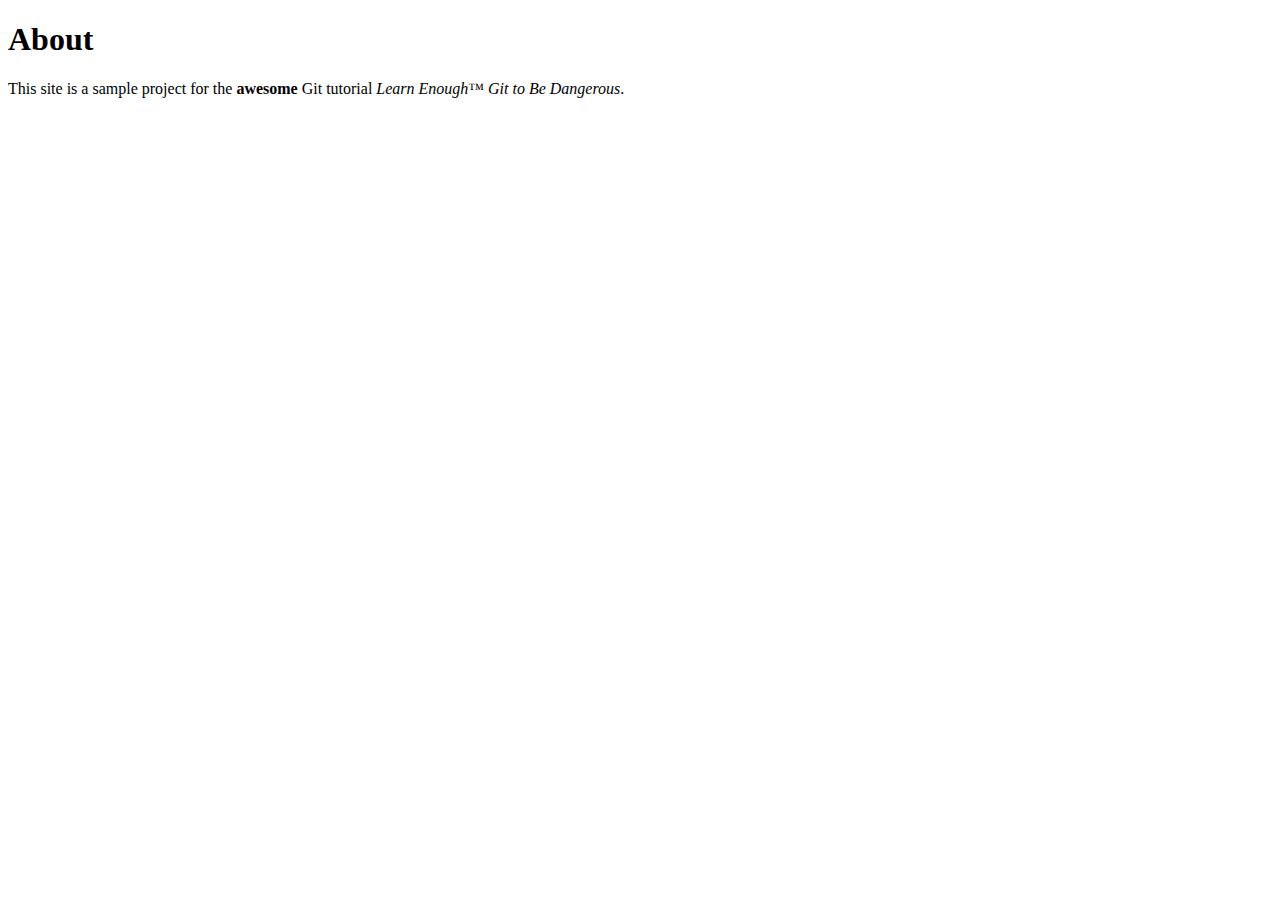
<file: about.html>
<!DOCTYPE html>
<html>
  <head>
    <title>About Us</title>
  </head>
  <body>
    <h1>About</h1>
    <p>
      This site is a sample project for the <strong>awesome</strong> Git
      tutorial <em>Learn Enough™ Git to Be Dangerous</em>.
      <A></A>
    </p>
  </body>
</html>
</file>
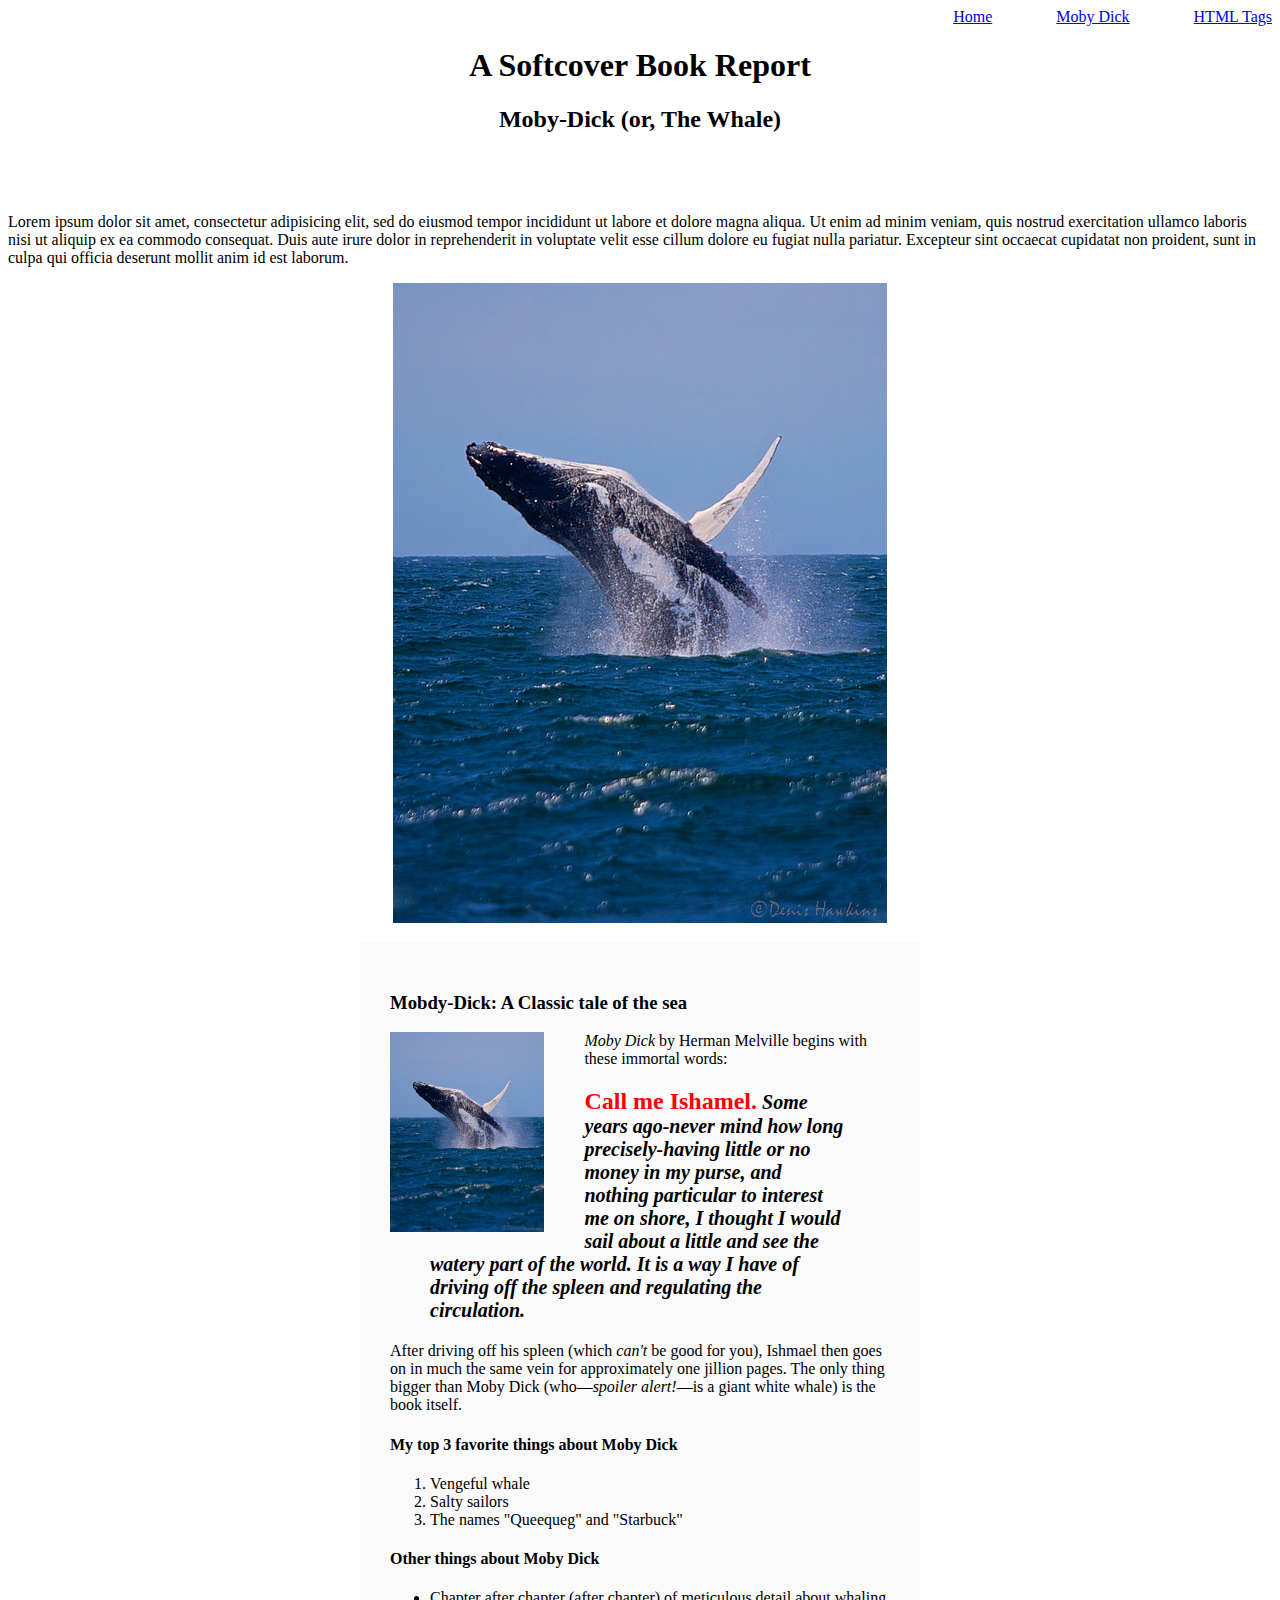
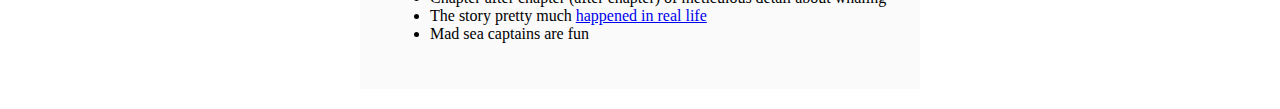
<file: moby_dick.html>
<!DOCTYPE html>
<html lang="en" dir="ltr">
  <head>
    <title>Moby Dick</title>
    <meta charset="utf-8">
   <link rel="stylesheet" href="css/main.css">
  </head>
  <body>
    <div class="nav-menu";>
      <a href="index.html" class="nav-spacing">Home</a>
      <a href="moby_dick.html" class="nav-spacing">Moby Dick</a>
      <a href="tags.html" class="nav-spacing">HTML Tags</a>
    </div>

    <!-- Comment section -->
    <header style="text-align:center; margin: 0 0 80px;">
      <h1>A Softcover Book Report</h1>
      <h2>Moby-Dick (or, The Whale)</h2>
    </header>

    <div>
      <p>
Lorem ipsum dolor sit amet, consectetur adipisicing elit, sed do eiusmod tempor incididunt ut labore et dolore magna aliqua. Ut enim ad minim veniam, quis nostrud exercitation ullamco laboris nisi ut aliquip ex ea commodo consequat. Duis aute irure dolor in reprehenderit in voluptate velit esse cillum dolore eu fugiat nulla pariatur. Excepteur sint occaecat cupidatat non proident, sunt in culpa qui officia deserunt mollit anim id est laborum.
      </p>
    </div>

    <img src="images/breaching_whale.jpg" alt="whale" style="display: block; margin: 0 auto;">

    <div style="width: 500px; margin: 20px auto; padding: 30px; background-color: #fafafa;">

      <h3>Mobdy-Dick: A Classic tale of the sea</h3>

      <a href="https://www.softcover.io/read/6070fb06/moby-dick" target="_blank">
        <img src="images/breaching_whale.jpg" alt="" height="200px"
            style="float:left; margin:0 40px 0 0;" ></a>
          <p><em>Moby Dick</em>
        by Herman Melville begins with these immortal words:</p>

        <blockquote style="font-style: Italic; font-size:20px;" >
          <p style="font-weight: bold;">
          <span style="Font-style: normal; font-size: 24px; font-weight: bold; color:Red;"">Call me Ishamel.</span> Some years ago-never mind how long precisely-having little or no money in my purse,  and nothing
          particular to interest me on shore, I thought I would sail about a
          little and see the watery part of the world. It is a way I have of
          driving off the spleen and regulating the circulation.
        </p>
        </blockquote>

        <p>
       After driving off his spleen (which <em>can't</em> be good for you),
       Ishmael then goes on in much the same vein for approximately one
       jillion pages. The only thing bigger than Moby Dick (who—<em>spoiler
       alert!</em>—is a giant white whale) is the book itself.
     </p>

     <h4>My top 3 favorite things about Moby Dick</h4>

    <ol>
      <li>Vengeful whale</li>
      <li>Salty sailors</li>
      <li>The names "Queequeg" and "Starbuck"</li>
    </ol>

    <h4>Other things about Moby Dick</h4>

    <ul>
      <li>
        Chapter after chapter (after chapter) of meticulous detail about
        whaling
      </li>
      <li>
        The story pretty much
        <a href="https://en.wikipedia.org/wiki/Essex_(whaleship)"
           target="_blank" rel="noopener">happened in real life</a>
      </li>
      <li>Mad sea captains are fun</li>
    </ul>

    </div>




    <footer>

    </footer>


  </body>
</html>
</file>
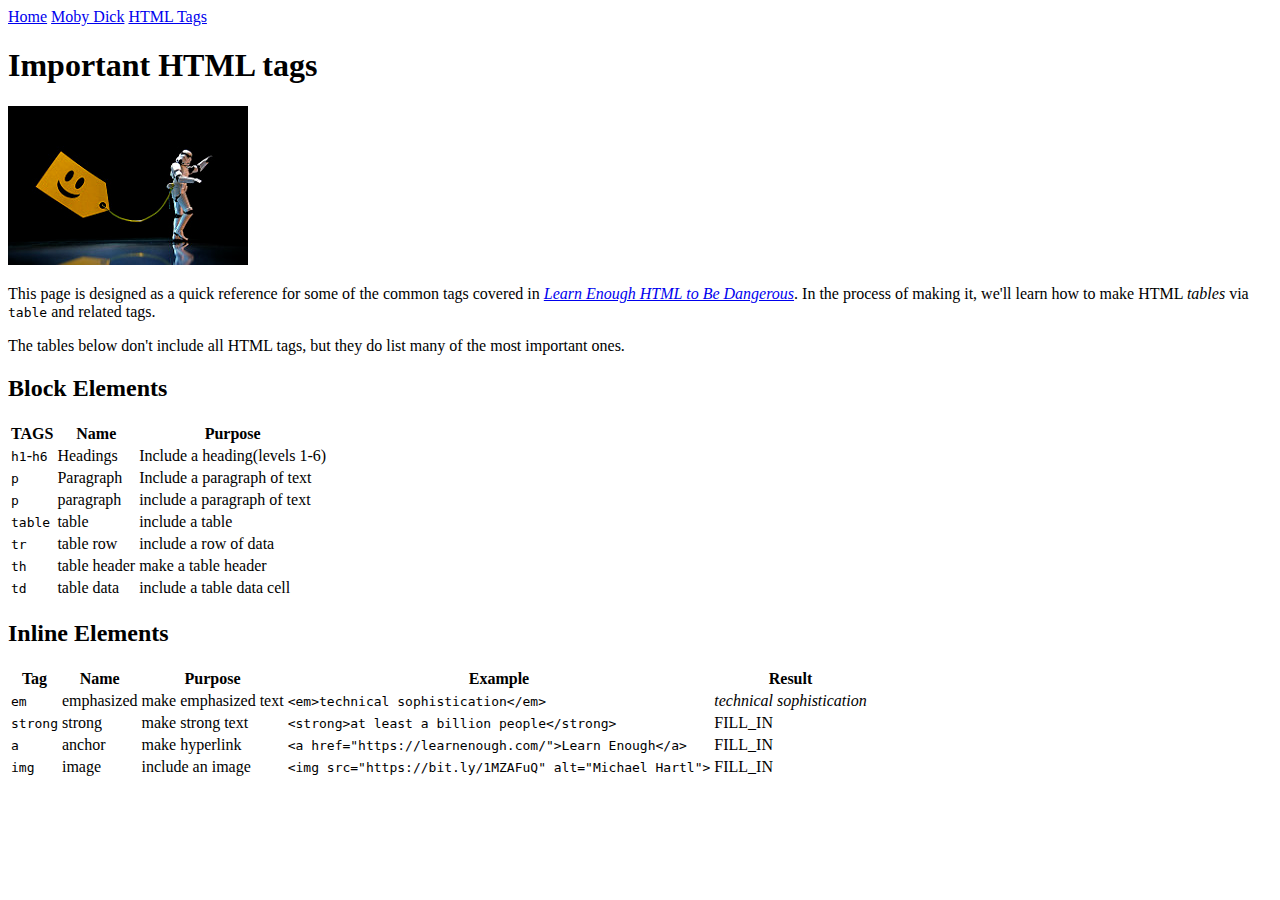
<file: tags.html>
<!DOCTYPE html>
<html lang="en" dir="ltr">
  <head>
    <meta charset="utf-8">
    <title>TAGS</title>
  </head>
  <body>
    <div>
      <a href="index.html">Home</a>
      <a href="moby_dick.html">Moby Dick</a>
      <a href="tags.html">HTML Tags</a>
    </div>
 
    <h1>Important HTML tags</h1>
<a href="https://www.flickr.com/photos/jdhancock/3814523970">
<img src="images/storm_trooper_tagged.jpg" alt="Tagged Storm Trooper"></a>

   <p>
     This page is designed as a quick reference for some of the common tags
     covered in <a href="https://learnenough.com/html"><em>Learn
     Enough HTML to Be Dangerous</em></a>. In the process of making it, we'll
     learn how to make HTML <em>tables</em> via <code>table</code> and
     related tags.
   </p>

   <p>
     The tables below don't include all HTML tags, but they do list many of
     the most important ones.
   </p>

   <h2>Block Elements</h2>
   <table>
     <tr>
       <th>TAGS</th>
       <th>Name</th>
       <th>Purpose</th>
     </tr>
     <tr>
       <td><code>h1</code>&dash;<code>h6</code></td>
       <td>Headings</td>
       <td>Include a heading(levels 1-6)</td>
     </tr>
     <tr>
       <td><code>p</code></td>
       <td>Paragraph</td>
       <td>Include a paragraph of text</td>
     </tr>
     <tr>
        <td><code>p</code></td>
        <td>paragraph</td>
        <td>include a paragraph of text</td>
      </tr>
      <tr>
        <td><code>table</code></td>
        <td>table</td>
        <td>include a table</td>
      </tr>
      <tr>
        <td><code>tr</code></td>
        <td>table row</td>
        <td>include a row of data</td>
      </tr>
      <tr>
        <td><code>th</code></td>
        <td>table header</td>
        <td>make a table header</td>
      </tr>
      <tr>
        <td><code>td</code></td>
        <td>table data</td>
        <td>include a table data cell</td>
      </tr>
   </table>



   <h2>Inline Elements</h2>

   <table>
     <tr>
       <th>Tag</th>
       <th>Name</th>
       <th>Purpose</th>
       <th>Example</th>
       <th>Result</th>
     </tr>
     <tr>
       <td><code>em</code></td>
       <td>emphasized</td>
       <td>make emphasized text</td>
       <td><code>&lt;em&gt;technical sophistication&lt;/em&gt;</code></td>
       <td><em>technical sophistication</em></td>
     </tr>
     <tr>
       <td><code>strong</code></td>
       <td>strong</td>
       <td>make strong text</td>
       <td>
         <code>&lt;strong&gt;at least a billion people&lt;/strong&gt;</code>
       </td>
       <td>FILL_IN</td>
     </tr>
     <tr>
       <td><code>a</code></td>
       <td>anchor</td>
       <td>make hyperlink</td>
       <td>
         <code>
           &lt;a href="https://learnenough.com/"&gt;Learn Enough&lt;/a&gt;
         </code>
       </td>
       <td>FILL_IN</td>
     </tr>
     <tr>
       <td><code>img</code></td>
       <td>image</td>
       <td>include an image</td>
       <td>
         <code>
           &lt;img src="https://bit.ly/1MZAFuQ" alt="Michael Hartl"&gt;
         </code>
       </td>
       <td>FILL_IN</td>
     </tr>
   </table>


  </body>
</html>
</file>
<file: css/main.css>
.nav-spacing{
   margin: 0 0 0 60px;
 }
 .nav-menu{
   text-align:right;

 }
</file>
